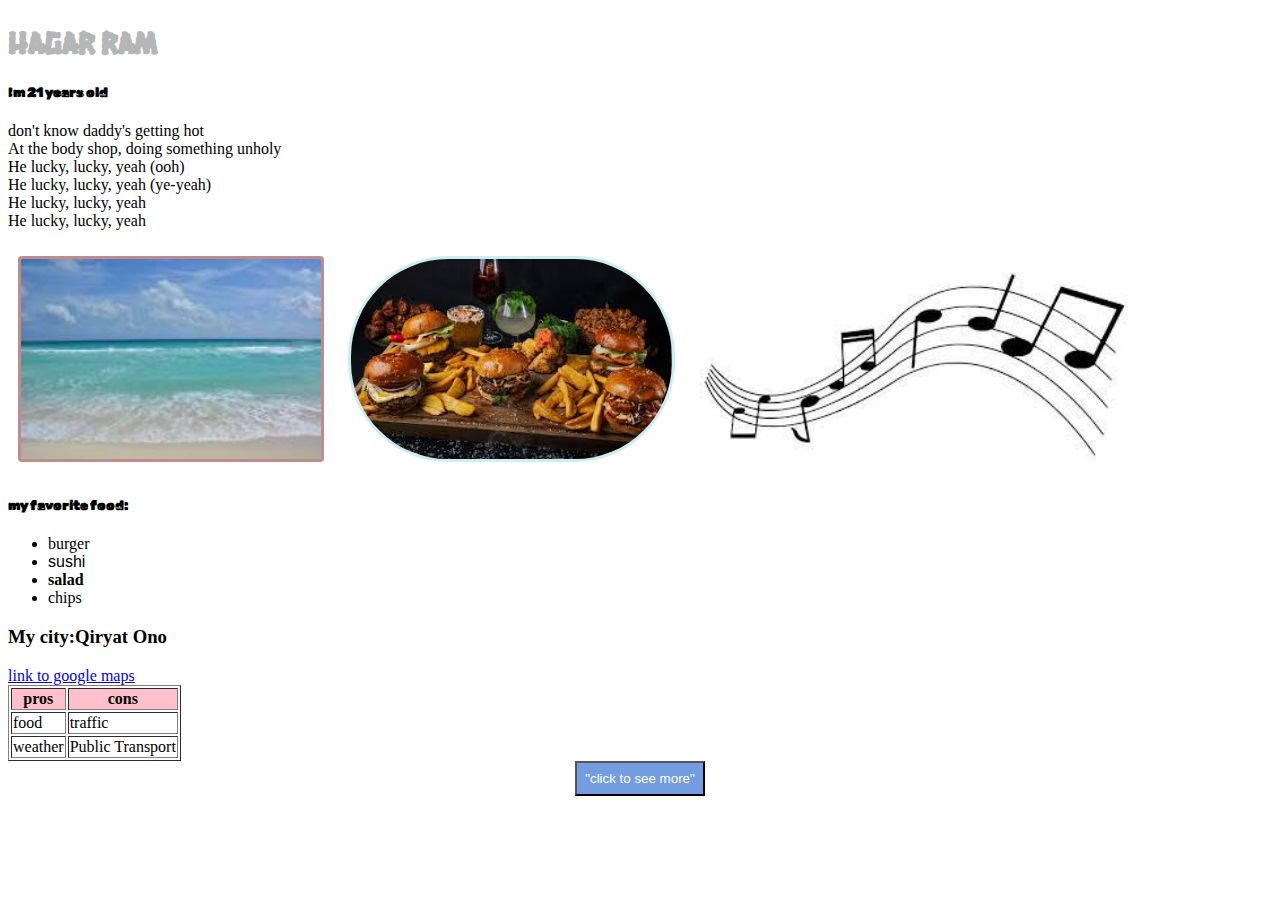
<file: ex1.html>
<!DOCTYPE html>
<html lang="en">
<head>
  <meta charset="UTF-8">
  <meta http-equiv="X-UA-Compatible" content="IE=edge">
  <meta name="viewport" content="width=device-width, initial-scale=1.0">
  <title>About me</title>
  <link rel="stylesheet" href="style-sheet.css">
  <link rel="preconnect" href="https://fonts.googleapis.com"><link rel="preconnect" href="https://fonts.gstatic.com" crossorigin>
  <link href="https://fonts.googleapis.com/css2?family=Hanalei+Fill&family=Rubik+80s+Fade&display=swap" rel="stylesheet">

</head>
<body>
<h1>Hagar Ram</h1> 
<h5>Im  21  years  old</h5>
 <p>
    <span>don't know daddy's</span> getting hot<br>
    At the body shop, doing something unholy<br>
    He lucky, lucky, yeah (ooh)<br>
    He lucky, lucky, yeah (ye-yeah)<br>
    He lucky, lucky, yeah<br>
    He lucky, lucky, yeah<br>
 </p>
<section>
 
    <img class="photo1" alt="sea" src="SEA.jpeg">
    
    <img class="photo2" alt="food" src="burger.jpeg">

    <img class="photo3" alt="song" src="SONG.jpeg">

</section>
<h5>my favorite food:</h5>
    <ul class="list1">
        <li>burger</li>
        <li>sushi</li>
        <li>salad</li>
        <li>chips</li>
    </ul>
   <h3>My city:Qiryat Ono</h3>
   <a class="maps"href="https://www.google.com/maps?q=kiryat+ono&um=1&ie=UTF-8&sa=X&ved=2ahUKEwjTwN7G7vb7AhXB6aQKHe5GA48Q_AUoAXoECAIQAw"> link to google maps</a>
   <table border="black">
    <tr>
      <th bgcolor="pink">pros</th>
      <th bgcolor="pink">cons</th>
    </tr>
    <tr>
      <td>food</td>
      <td>traffic</td>
    </tr>
    <tr>
      <td>weather</td>
      <td>Public Transport</td>
    </tr>
  </table>
  <div>
    <button class="click"type="submit">"click to see more"</button>
  </div>

</body>
</html>
</file>
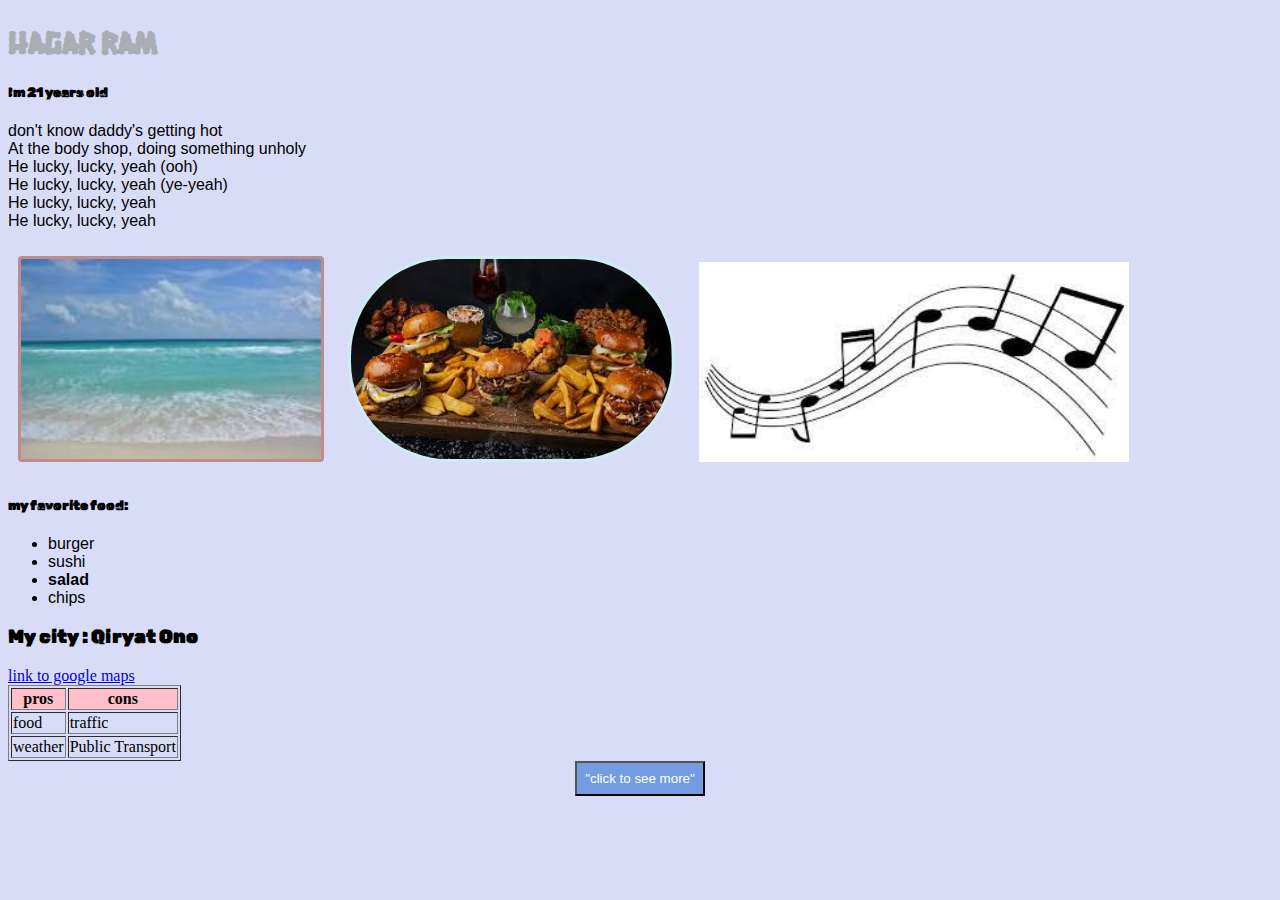
<file: Index1.html>
<!DOCTYPE html>
<html lang="en">
<head>
  <meta charset="UTF-8">
  <meta http-equiv="X-UA-Compatible" content="IE=edge">
  <meta name="viewport" content="width=device-width, initial-scale=1.0">
  <title>About me</title>
  <link rel="stylesheet" href="styles.css">
  <link rel="preconnect" href="https://fonts.googleapis.com">
  <link rel="preconnect" href="https://fonts.gstatic.com" crossorigin>
  <link rel="preconnect" href="https://fonts.googleapis.com">
  <link href="https://fonts.googleapis.com/css2?family=Hanalei+Fill&family=Rubik+80s+Fade&display=swap" rel="stylesheet">
</head>
<body>
<h1>Hagar Ram</h1> 
<h5>Im  21  years  old</h5>
 <p class="song">
    <span>don't know daddy's</span> getting hot<br>
    At the body shop, doing something unholy<br>
    He lucky, lucky, yeah (ooh)<br>
    He lucky, lucky, yeah (ye-yeah)<br>
    He lucky, lucky, yeah<br>
    He lucky, lucky, yeah<br>
 </p>
<section>
 
    <img class="photo1" alt="sea" src="/Assets/SEA.jpeg">
    
    <img class="photo2" alt="food" src="/Assets/burger.jpeg">

    <img class="photo3" alt="song" src="/Assets/SONG.jpeg">

</section>
<h5 class="listfood">my favorite food:</h5>
    <ul class="list1">
        <li>burger</li>
        <li>sushi</li>
        <li>salad</li>
        <li>chips</li>
    </ul>
   <h3 class="mycity">My city : Qiryat Ono</h3>
   <span><a class="maps"href="https://www.google.com/maps?q=kiryat+ono&um=1&ie=UTF-8&sa=X&ved=2ahUKEwjTwN7G7vb7AhXB6aQKHe5GA48Q_AUoAXoECAIQAw"> link to google maps</a></span>
   <table border="black">
    <tr>
      <th bgcolor="pink">pros</th>
      <th bgcolor="pink">cons</th>
    </tr>
    <tr>
      <td>food</td>
      <td>traffic</td>
    </tr>
    <tr>
      <td>weather</td>
      <td>Public Transport</td>
    </tr>
  </table>
  <div>
    <button class="click"type="submit">"click to see more"</button>
  </div>
</body>
</html>
</file>
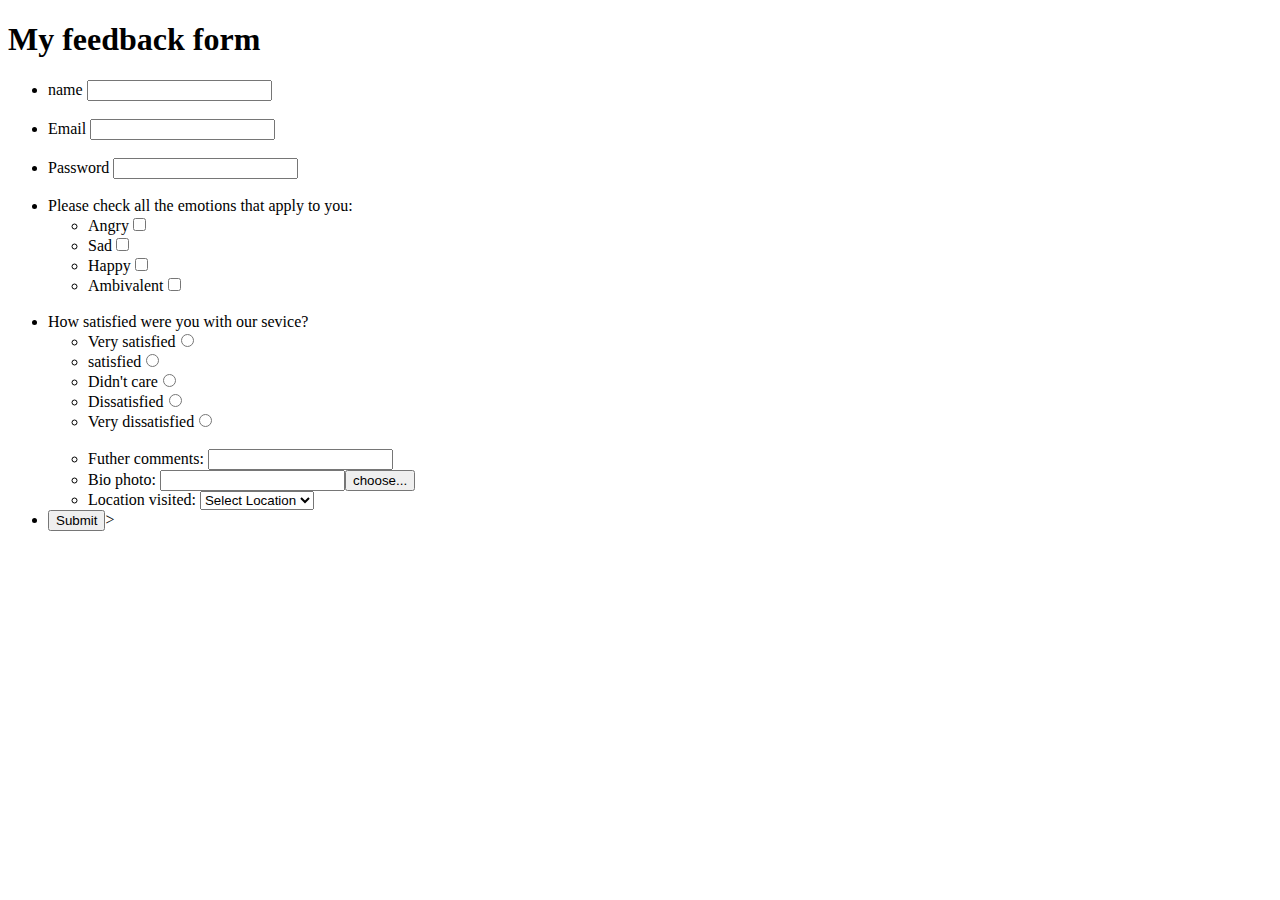
<file: myfeedback.html>
<!DOCTYPE html>
<html lang="en">
<head>
    <meta charset="UTF-8">
    <meta http-equiv="X-UA-Compatible" content="IE=edge">
    <meta name="viewport" content="width=device-width, initial-scale=1.0">
    <title>Document</title>
</head>
<body>
    <h1>My feedback form</h1> 
    <ul>
        <div>
        <li><label>name</label>
        <input type="text" name="name"></li> <br>
        <li><label>Email</label>
        <input type="text" name="Email"></li><br>
        <li><label>Password</label>
        <input type="text" name="password"></li><br>
        </div>  
        <div>
        <li>Please check all the emotions that apply to you: </li>
        <ul>
            <li>Angry<input type="checkbox" name="angry"></li>
            <li>Sad<input type="checkbox" name="Sad"></li>
            <li>Happy<input type="checkbox" name="Happy"></li>
            <li>Ambivalent<input type="checkbox" name="Ambivalent"></li><br>
        </ul>
        </div>
        <div>   
            <li>How satisfied were you with our sevice? </li>
            <ul>
                <li>Very satisfied<input type="radio" name="Very satisfied"></li>
                <li>satisfied<input type="radio" name="satisfied"></li>
                <li>Didn't care<input type="radio" name="Didn't care"></li>
                <li>Dissatisfied<input type="radio" name="Dissatisfied"></li>
                <li>Very dissatisfied<input type="radio" name="Very dissatisfied"></li><br>
            </ul>
        </div>
        <div>
            <ul>
                <li>Futher comments: <input type="text"name="Further comments"></li>
            </ul>
        </div>
        <div>
            <ul>
                <li>Bio photo: <input type="text" ><button>choose...</button></li>
                <li>Location visited:
                     <select>
                        <option value="none" selected disabled hidden>Select Location</option>>
                        <option value="Tel aviv">Tel aviv</option>
                        <option value="Haifa">Haifa</option>
                        <option value="Eilat">Eilat</option>
                    </select></li>
            </ul>
        </div>
  
        <div>

    <li><button>Submit</button>></li>
   
        </div>
    </ul> 
</body>
</html>
</file>
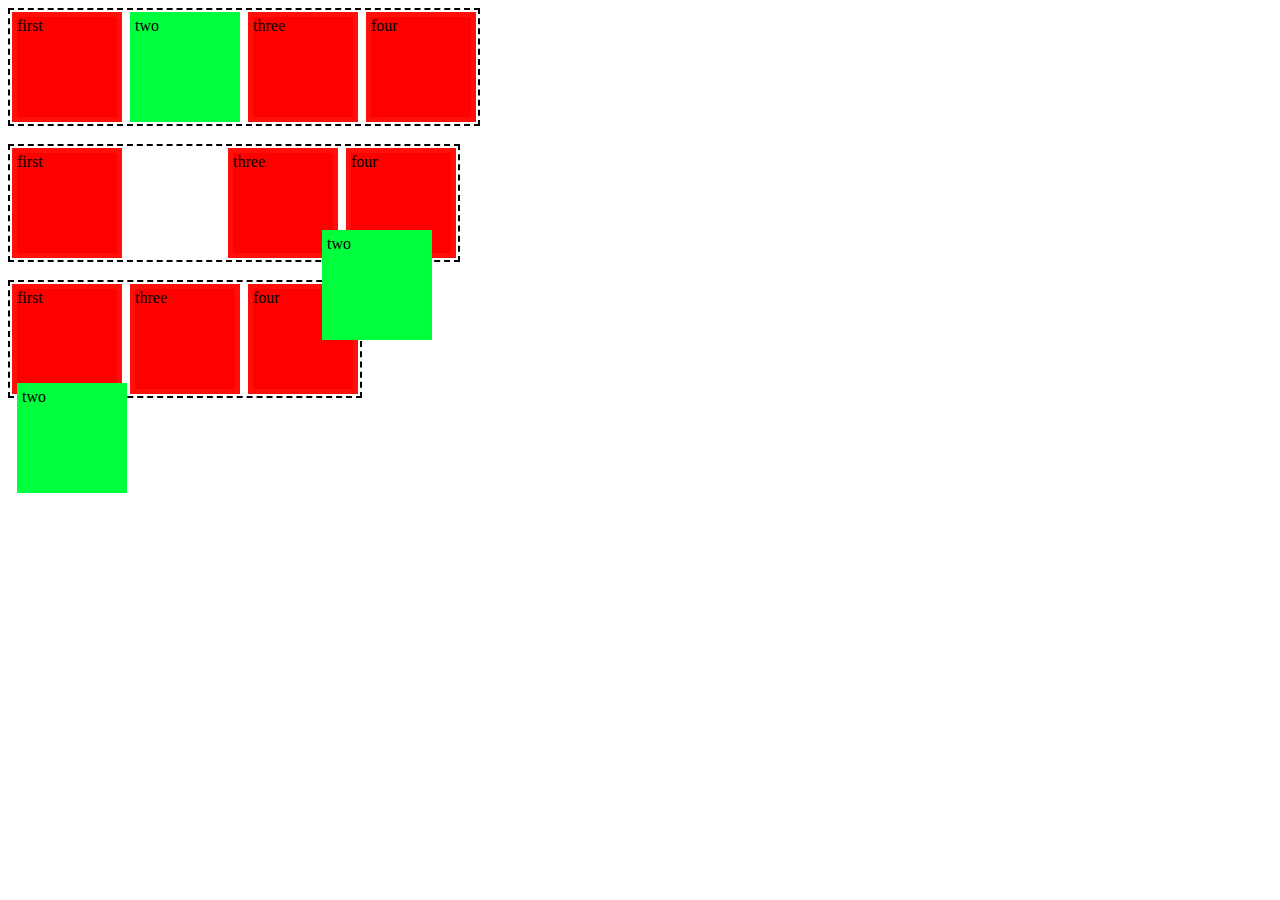
<file: Positions.html>
<!DOCTYPE html>
<html lang="en">
<head>
    <meta charset="UTF-8">
    <meta http-equiv="X-UA-Compatible" content="IE=edge">
    <meta name="viewport" content="width=device-width, initial-scale=1.0">
    <link rel="stylesheet" href="styleposition.css">
    <title>position</title>
</head>
<body>
    <div class="container" style="text-align: left">
        
            <div class="box">first</div>
        
        
            <div class="box" id="second">two</div>
       
       
            <div class="box">three</div>
       
      
            <div class="box">four</div>
       
    </div>
    <br>
    <br>

    <div class="container" style="text-align: left">
        
        <div class="box">first</div>
        
        
        <div class="box" id="second1">two</div>
   
   
        <div class="box" id="three">three</div>
   
  
        <div class="box">four</div>

    </div>
    <br>
    <br>

    <div class="container" style="text-align: left">
        
        <div class="box">first</div>
        
        
        <div class="box" id="second2">two</div>
   
   
        <div class="box">three</div>
   
  
        <div class="box">four</div>

    </div>
</body>
</html>
</file>
<file: style-sheet.css>
h1{font-family: 'Hanalei Fill', cursive;;
    color: rgba(155, 159, 158, 0.751);
}

h5{font-family: 'Rubik 80s Fade', cursive;
}

body<{
   background-color: rgba(191, 192, 194, 0.615);
}
     
.photo1{
    height: 200px;
   margin: 10px;
   border-style: solid;
   border-radius: 4px;
   border-color: rgb(192, 139, 139);
}
.photo2{
    height: 200px;
    margin: 10px;
    border-radius:100px;
    border-color:rgb(204, 237, 241);
    border-style: solid;
}
.photo3{
    height: 200px;
    margin: 10px;
    }
li:nth-child(2){ 
font-family: 'Franklin Gothic Medium', 'Arial Narrow', Arial, sans-serif;
}
li:nth-child(3){

    font-weight:bolder;
}
.click:active{
    cursor: pointer;
    color: red;
    background-color: blue;
}
.click{
    background-color: rgb(115, 157, 224);
    padding: 8px;
    color: white;
}
div{
    text-align: center;
}
.high{
    background-color: blueviolet;
}
</file>
<file: styles.css>
h1{
    font-family: 'Hanalei Fill', cursive;;
    color: rgba(155, 159, 158, 0.751);
}

h5{font-family: 'Rubik 80s Fade', cursive;
}

body{
    background-color: rgba(212, 216, 246, 0.893);
  }
    
.photo1{
    height: 200px;
   margin: 10px;
   border-style: solid;
   border-radius: 4px;
   border-color: rgb(192, 139, 139);
}
.photo2{
    height: 200px;
    margin: 10px;
    border-radius:100px;
    border-color:rgb(204, 237, 241);
    border-style: solid;
}
.photo3{
    height: 200px;
    margin: 10px;
    }
li:nth-child(2){ 
font-family: 'Franklin Gothic Medium', 'Arial Narrow', Arial, sans-serif;
}
li:nth-child(3){

    font-weight:bolder;
    font-family: 'Poppins', sans-serif;
}
li:nth-child(1){

    font-family: 'Poppins', sans-serif;
}
li:nth-child(4){
   
    font-family: 'Poppins', sans-serif;
}
.click:active{
    cursor: pointer;
    color: red;
    background-color: blue;
}
.click{
    background-color: rgb(115, 157, 224);
    padding: 8px;
    color: white;
}
div{
    text-align: center;
}
.high{
    background-color: blueviolet;
}
.mycity{
    font-family: 'Rubik 80s Fade', cursive;
}
.song{
    font-family: 'Poppins', sans-serif;
}
</file>
<file: styleposition.css>
.container{
    display: inline-block;
    border: 2px dashed black; 
} 

.box{ 
    background-color: red;
    width: 100px;
    height: 100px;
    border: 5px solid rgb(255, 15, 10);
    padding: 10x;
    margin: 2px;
    display: inline-block;
    position: relative;

}
#second{
    background-color: rgb(0, 255, 60);
    border: 5px solid rgba(0, 255, 60, 0.364);
}
#second1{
    background-color: rgb(0, 255, 60);
    border: 5px solid rgba(0, 255, 60, 0.152);
    position: absolute;
    left: 25%;
    bottom: 62%;
    z-index: 2;

}
#three{
    margin-left: 100px;
}
#second2{
    background-color: rgb(0, 255, 60);
    border: 5px solid rgba(0, 255, 60, 0.364);
    position: absolute;
    left: 15px;
    bottom: 45%;
    
   
}      











/* .first_box{
    background-color: red;
    width: 10px;
    border: 5px solid rgb(255, 15, 10);
    padding: px;
    margin: 2px;
    display: inline-block;
}
#first{
    margin: 0;
}

  .second_box{
    background-color: rgba(6, 241, 45, 0.242);
    width: 10px;
    border: 5px solid rgba(6, 241, 45, 0.242);
    padding: 90px;
    margin: 2px;
    display: inline-block;
  }
  .third_box{
    background-color: red;
    width: 10px;
    border: 5px solid rgb(255, 15, 10);
    padding: 90px;
    margin: 2px;
    display: inline-block;
  }
  .fourth_box{
    background-color: red;
    width: 10px;
    border: 5px solid rgb(255, 15, 10);
    padding: 90px;
    margin: 2px;
    display: inline;
  } */
</file>
